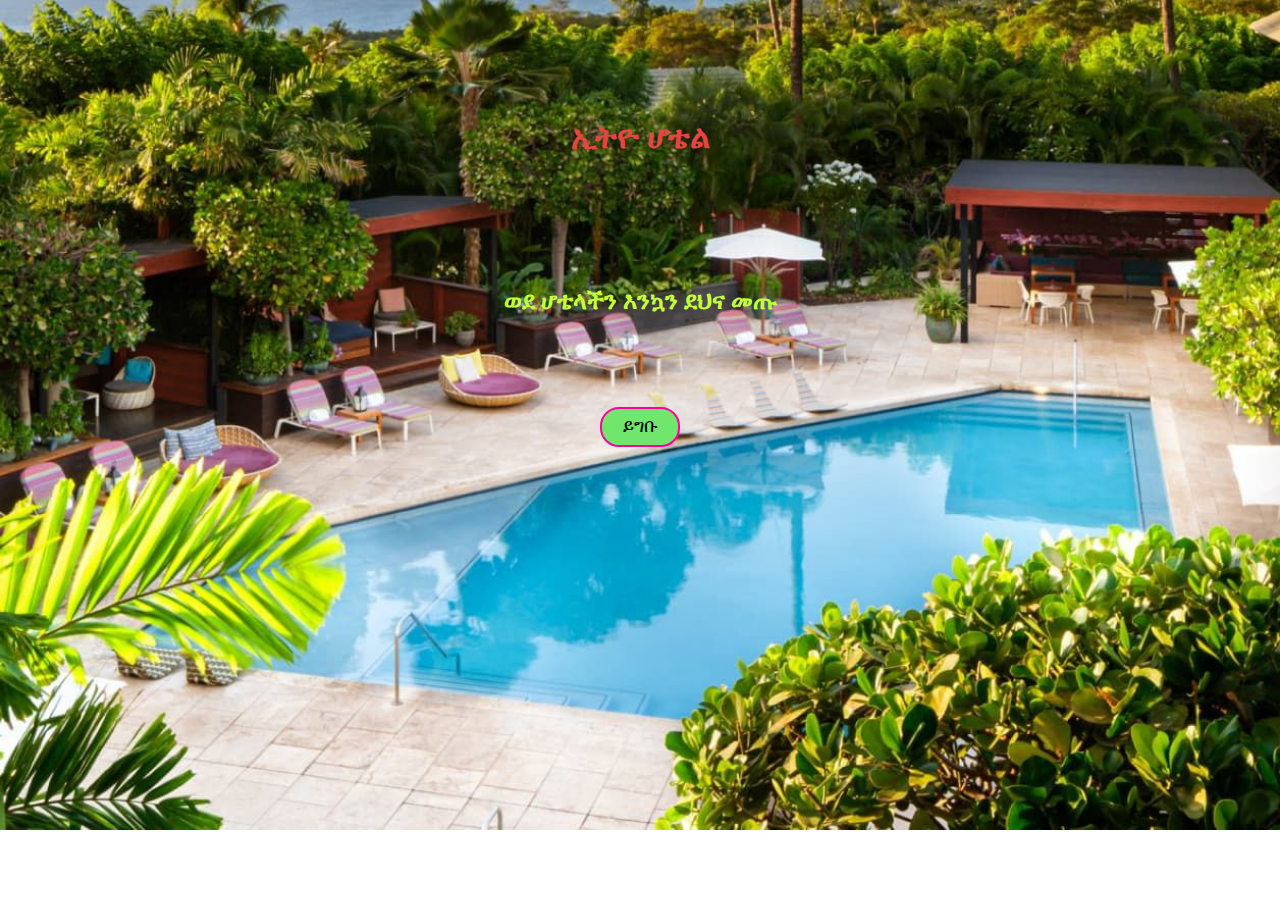
<file: index.html>
<!DOCTYPE html>
<html lang="en">
<head>
    <meta charset="UTF-8">
    <meta name="viewport" content="width=device-width, initial-scale=1.0">
    <title>My Hotei</title>
    <link rel="stylesheet" href="style.css">
</head>
<body>
    <br><bR><BR></BR></bR>
    <h1 id="headers">ኢትዮ ሆቴል</h1><br><BR><BR></BR></BR>
    <h2 style="color: rgb(196, 255, 58); text-align: center;">ወደ ሆቴላችን እንኳን ደህና መጡ</h2>
    <p class="yigbu"><br><br><br><br><button id="yigbubutton" onclick="showpage()">ይግቡ</button></p>
    <script src="javascript.js"></script>
</body>
</html>
</file>
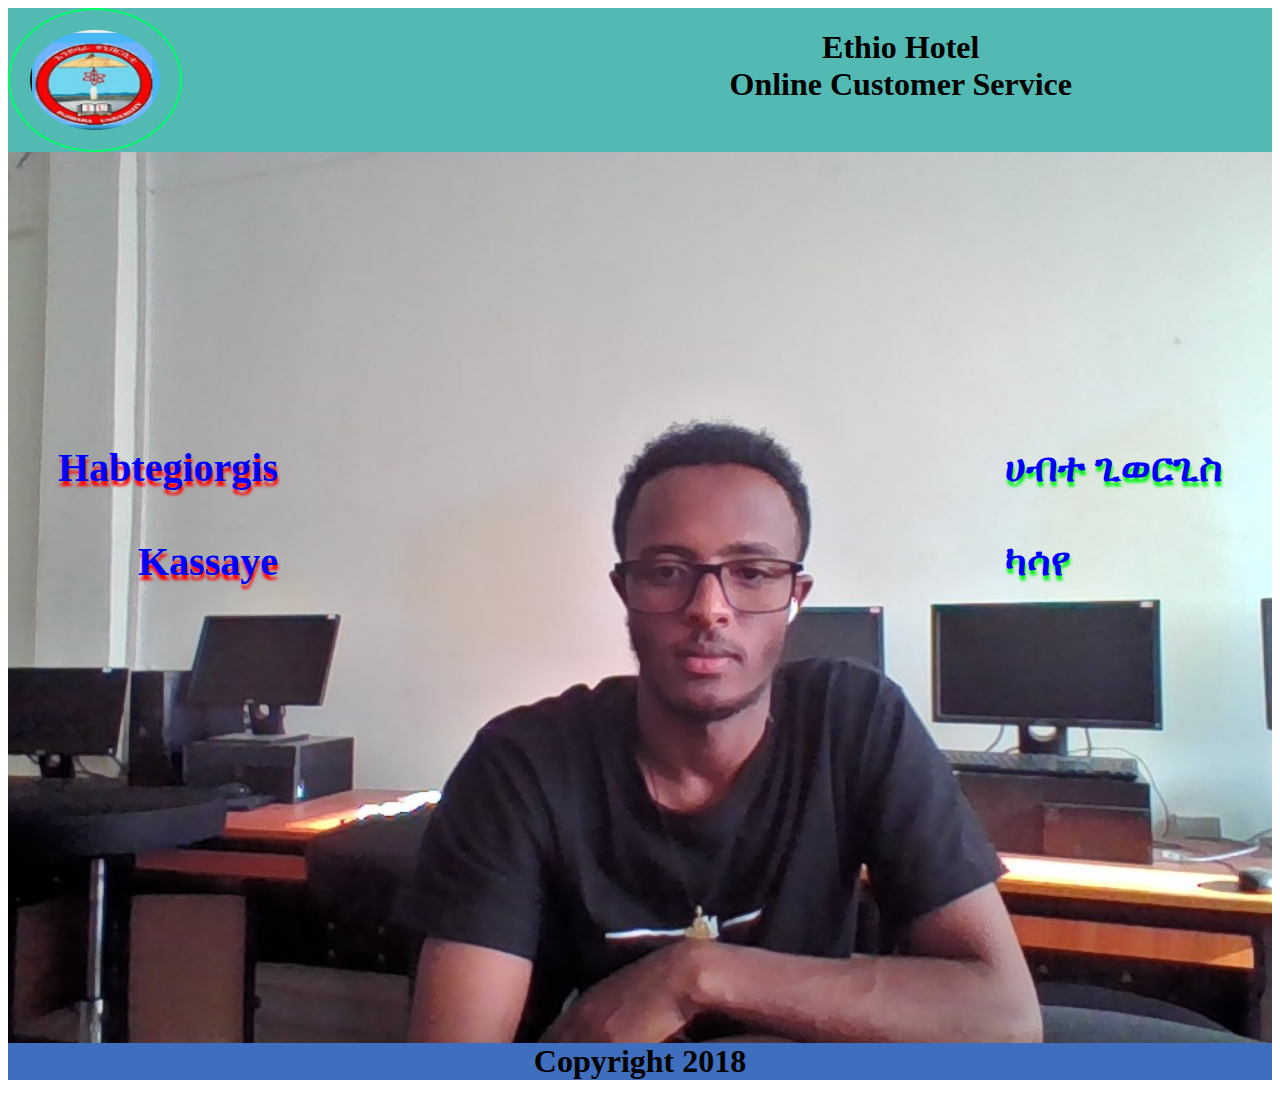
<file: developer.html>
<!DOCTYPE html>
<html lang="en">
<head>
    <meta charset="UTF-8">
    <meta name="viewport" content="width=device-width, initial-scale=1.0">
    <title>Developer Page</title>
    <link rel="stylesheet" href="homestyle.css">
    <link rel="stylesheet" href="all-style.css">
</head>
<body>
    <div class="header">
        <img id="logoimage" src="images/inu logo.png" >
       <div class="head"> <h1>Ethio Hotel <br>Online Customer Service</h1></div>
    </div>
    <br>
    <div id="mainbody" style="text-align: center; height: 900px;">
        <div class="habtelogo">
            <marquee direction="right" scrollamount="30">
                <img id="movimg" src="images/my logo.jpg" alt="">
            </marquee>
        </div>
        <div class="name"><h1 id="eng">Habtegiorgis <br><br> Kassaye</h1>
        <h1 id="amh">ሀብተ ጊወርጊስ <br><br> ካሳየ</h1></div>
       
       <h1 > </h1>
    </div>
    <div class="footer" style="margin-top: -30px;">
        <h1>Copyright 2018</h1>
    </div>
    <script src="javascript.js"></script>
</body>
</html>
</file>
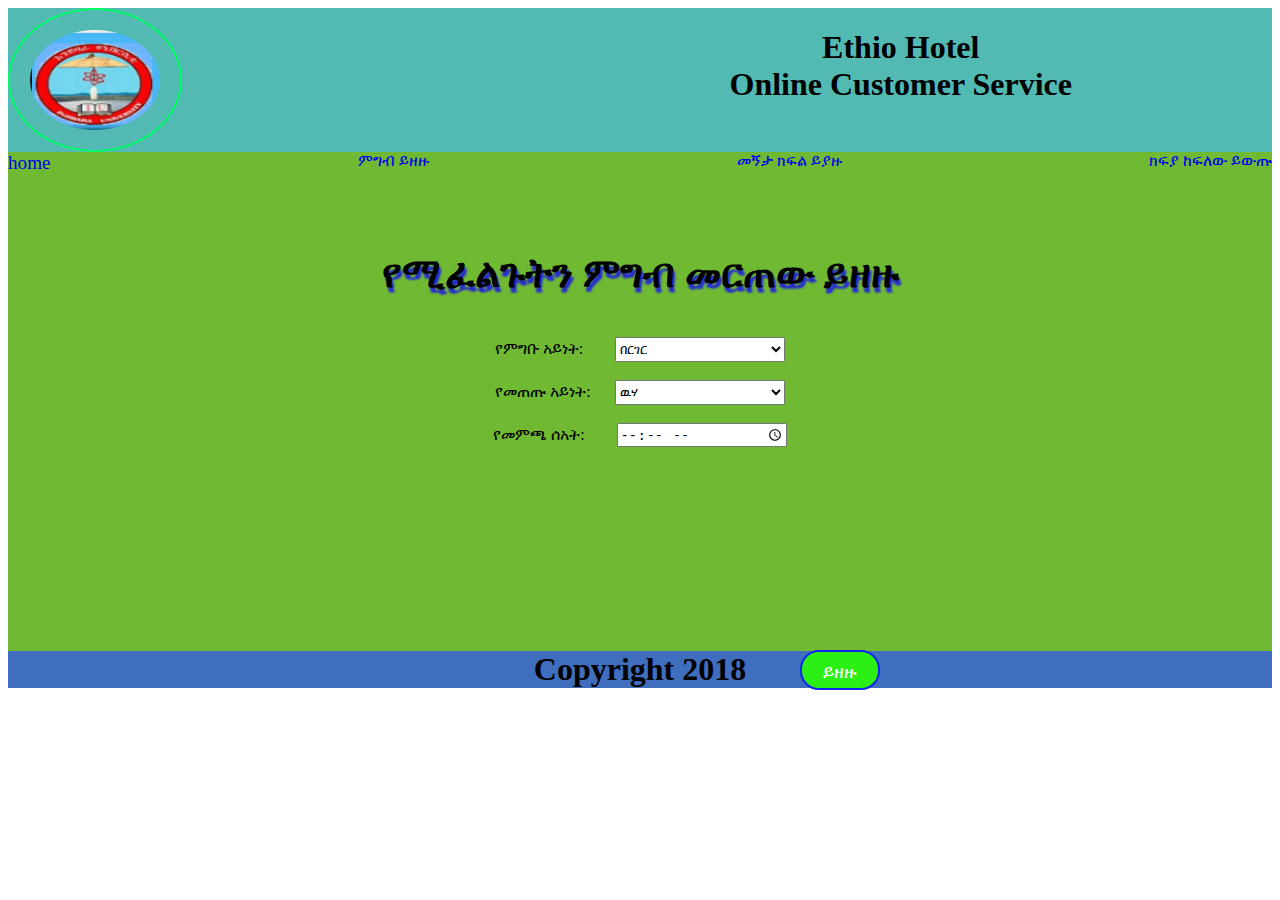
<file: food.html>
<!DOCTYPE html>
<html lang="en">
<head>
    <meta charset="UTF-8">
    <meta name="viewport" content="width=device-width, initial-scale=1.0">
    <title>order meal</title>
    <link rel="stylesheet" href="homestyle.css">
    <link rel="stylesheet" href="all-style.css">
</head>
<body>
    <div class="header">
        <img id="logoimage" src="images/inu logo.png" >
       <div class="head"> <h1>Ethio Hotel <br>Online Customer Service</h1></div>
    </div>
    <br>
    <div class="mainbody" style="text-align: center; height: 500px;">
        <div class="headparts">
            <a id="links" href="home.html" style="font-size: larger;">home</a>
            <a id="links" href="food.html">ምግብ ይዘዙ</a>
            <a id="links" href="room.html">መኝታ ክፍል ይያዙ</a>
            <a id="links" href="payment.html">ክፍያ ከፍለው ይውጡ</a>
        </div>
        <br><br>
        <p style="font-size:40px; text-shadow: 2px 5px 2px rgb(40, 45, 205);"><strong>የሚፈልጉትን ምግብ መርጠው ይዘዙ</strong></p>
        
        <label for="food">የምግቡ አይነት:</label>&nbsp;&nbsp;&nbsp;&nbsp;&nbsp;&nbsp;&nbsp;
        <select name="meal" id="meal" style="width: 170px; height: 25px;">
            <option value="berger">በርገር</option>
            <option value="pizza">ፒዛ</option>
            <option value="pasta">ፓስታ</option>
        </select><br><br>
        <label for="drink">የመጠጡ አይነት:</label>&nbsp;&nbsp;&nbsp;&nbsp;&nbsp;
        <select name="drinks" id="drink" style="width: 170px; height: 25px;">
            <option value="wuha">ዉሃ</option>
            <option value="tej">ጠጅ</option>
            <option value="bira">ቢራ</option>
        </select><br><br>
        <label for="time">የመምጫ ሰአት:</label>&nbsp;&nbsp;&nbsp;&nbsp;&nbsp;&nbsp;&nbsp;
        <input type="time" id = "time"style="width: 165px;"><br><br><br>
        <p ><button id="yizezubutton" type="submit" onclick="showfood()">ይዘዙ</button></p>
    </div>
    <div class="footer">
        <h1>Copyright 2018</h1>
    </div>
    <script src="javascript.js"></script>
</body>
</html>
</file>
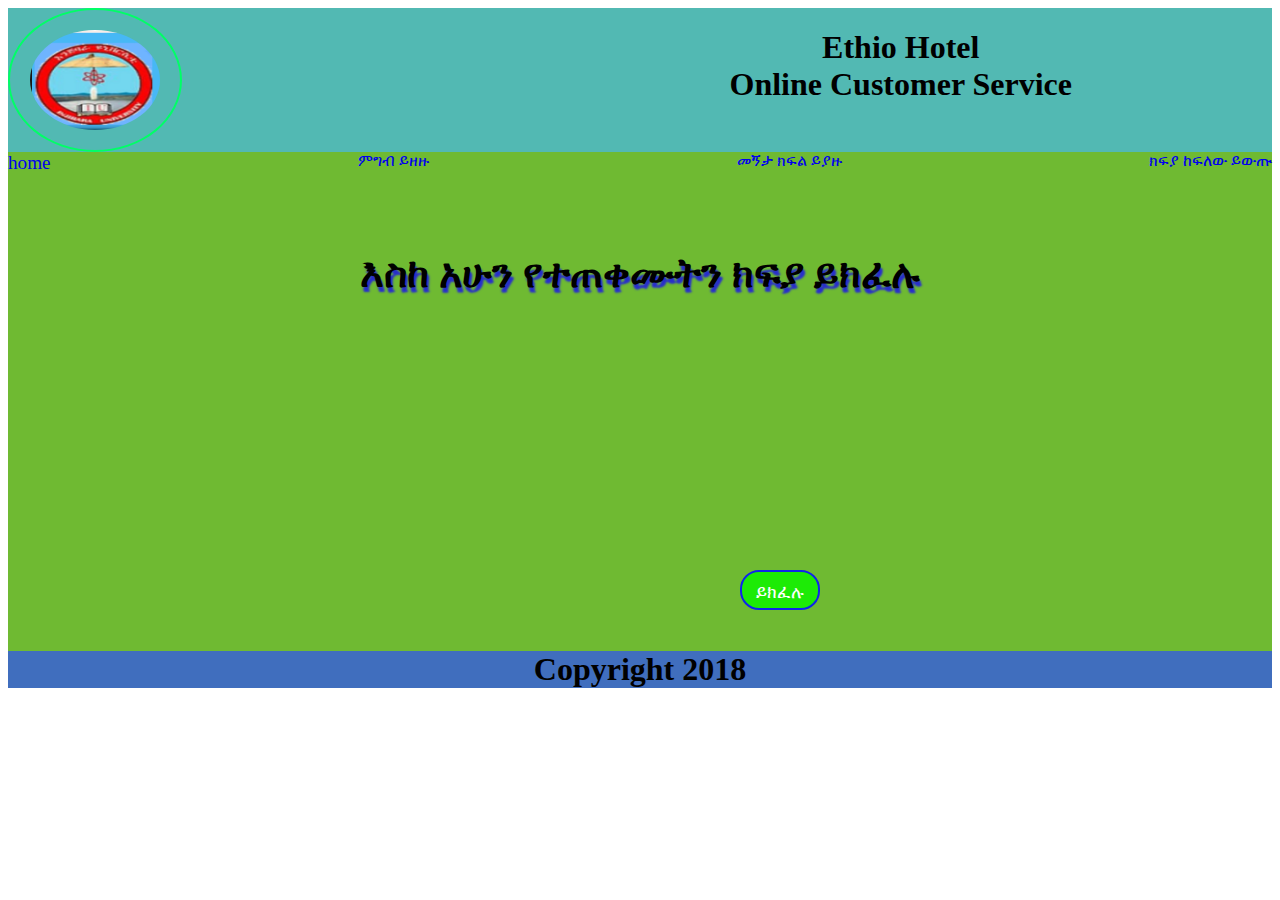
<file: payment.html>
<!DOCTYPE html>
<html lang="en">
<head>
    <meta charset="UTF-8">
    <meta name="viewport" content="width=device-width, initial-scale=1.0">
    <title>order meal</title>
    <link rel="stylesheet" href="homestyle.css">
    <link rel="stylesheet" href="all-style.css">
</head>
<body>
    <div class="header">
        <img id="logoimage" src="images/inu logo.png" >
       <div class="head"> <h1>Ethio Hotel <br>Online Customer Service</h1></div>
    </div>
    <br>
    <div class="mainbody" style="text-align: center; height: 500px;">
        <div class="headparts">
            <a id="links" href="home.html" style="font-size: larger;">home</a>
            <a id="links" href="food.html">ምግብ ይዘዙ</a>
            <a id="links" href="room.html">መኝታ ክፍል ይያዙ</a>
            <a id="links" href="payment.html">ክፍያ ከፍለው ይውጡ</a>
        </div>
        <br><br>
        <p style="font-size:40px; text-shadow: 2px 5px 2px rgb(40, 45, 205);"><strong>እስከ አሁን የተጠቀሙትን ክፍያ ይክፈሉ </strong></p>
        
       
        <p ><button id="yikfelubutton" type="submit" onclick="showpayment()">ይክፈሉ</button></p>
    </div>
    <div class="footer">
        <h1>Copyright 2018</h1>
    </div>
    <script src="javascript.js"></script>
</body>
</html>
</file>
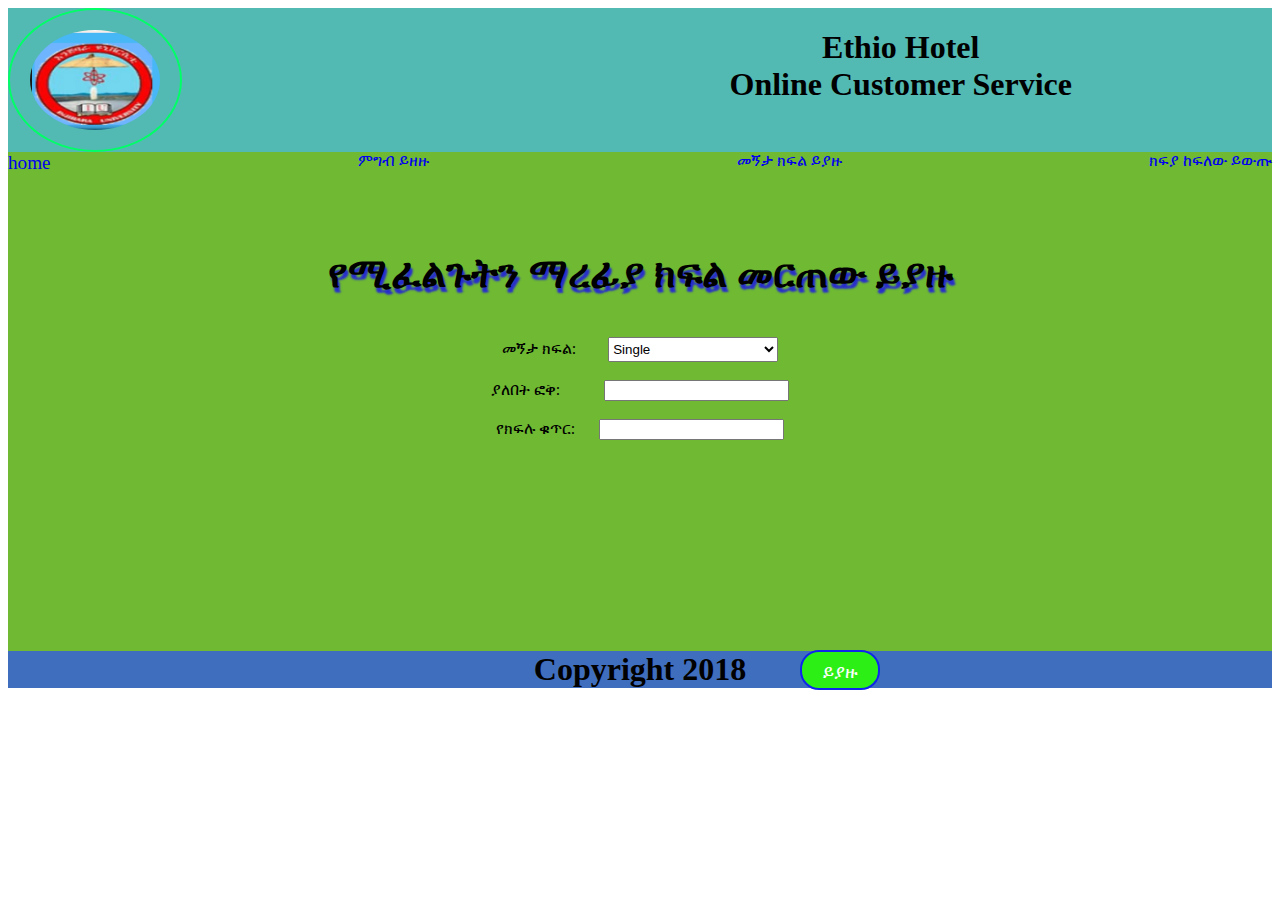
<file: room.html>
<!DOCTYPE html>
<html lang="en">
<head>
    <meta charset="UTF-8">
    <meta name="viewport" content="width=device-width, initial-scale=1.0">
    <title>order meal</title>
    <link rel="stylesheet" href="homestyle.css">
    <link rel="stylesheet" href="all-style.css">
</head>
<body>
    <div class="header">
        <img id="logoimage" src="images/inu logo.png" >
       <div class="head"> <h1>Ethio Hotel <br>Online Customer Service</h1></div>
    </div>
    <br>
    <div class="mainbody" style="text-align: center; height: 500px;">
        <div class="headparts">
            <a id="links" href="home.html" style="font-size: larger;">home</a>
            <a id="links" href="food.html">ምግብ ይዘዙ</a>
            <a id="links" href="room.html">መኝታ ክፍል ይያዙ</a>
            <a id="links" href="payment.html">ክፍያ ከፍለው ይውጡ</a>
        </div>
        <br><br>
        <p style="font-size:40px; text-shadow: 2px 5px 2px rgb(40, 45, 205);"><strong>የሚፈልጉትን ማረፊያ ክፍል መርጠው ይያዙ</strong></p>
        
        <label for="bed">መኝታ ክፍል:</label>&nbsp;&nbsp;&nbsp;&nbsp;&nbsp;&nbsp;&nbsp;
        <select name="bed" id="bed" style="width: 170px; height: 25px;">
            <option value="single">Single</option>
            <option value="double">Double</option>
        </select><br><br>
        <label for="floor">ያለበት ፎቅ:</label>&nbsp;&nbsp;&nbsp;&nbsp;&nbsp;&nbsp;&nbsp;&nbsp;&nbsp;&nbsp;
        <input type="number" id="floor"><br><br>
        <label for="type">የክፍሉ ቁጥር:</label>&nbsp;&nbsp;&nbsp;&nbsp;&nbsp;
        <input type="number" id="room">
        <p ><button id="yiyazubutton" type="submit" onclick="showroom()">ይያዙ</button></p>
    </div>
    <div class="footer">
        <h1>Copyright 2018</h1>
    </div>
    <script src="javascript.js"></script>
</body>
</html>
</file>
<file: style.css>
body{
    background-image: url("images/image.jpg");
    background-repeat: no-repeat;
    background-position: center;
    background-size:cover;
}
#headers{
    color: rgb(231, 68, 68);
    text-align: center;
}
.yigbu{
    text-align: center;
    
}
#yigbubutton{
    background-color: rgb(112, 231, 108);
    width: 80px;
    height: 40px;
    border: 2px solid rgb(255, 0, 157);
    border-radius: 19px;
    font-size: large;
}
</file>
<file: homestyle.css>
.header{
    background-color: rgb(82, 185, 179);
    display: flex;
    justify-content: space-between;
    margin-bottom: -18px;
}
#logoimage{
    width: 130px;
    height: 100px;
    padding: 20px;
    border: 2px solid rgb(0, 255, 102);
    border-radius: 50%;
}
.head{
    text-align:center;
    margin-right: 200px;
}
.mainbody{
    background-color: rgb(111, 186, 50);
    width: 100%;
    height: 2500px;
    margin-bottom: -22px;
}
.footer{
    background-color: rgb(64, 110, 190);
    text-align: center;
}
.headparts{
    justify-content: space-between;
    display: flex;
}
#links{
    text-decoration: none;
    font-size:medium;
    
}
.slider{
    
    position: relative;
    width: 1000px;
    
}
.slider img{
    width: 100%;
    height: 500px;
    border-radius: 10px;
    margin-left: 100px;
}
button{
    position: absolute;
    top: 50%;
    transform: translate(-50%);
    background: rgba(0,0,0,5);
    color: white;
    border: none;
    padding: 10px;
    cursor: pointer;
    font-size: 20px;
}
.prev{
   left: 10px; 
   margin-left: 200px;
}
.next{
    text-align: right;
    right: 10px;
    
}
.texts{
    text-align: center;
}
#ethio2{
    border: 2px solid blue;
    border-radius: 50%;
    width: 40%;
    height: 30%;
}
.videos{
   text-align: center;
}
.videos iframe{
    width: 1000px;
    height: 400px;
    border: 2px solid rgb(22, 6, 239);
    border-radius: 20px;
}
#video{
    width: 100%;
}
</file>
<file: all-style.css>
#yizezubutton{
    margin-top: 200px;
    text-align: center;
    margin-left: 200px;
     background-color: rgb(44, 239, 22);
    width: 80px;
    height: 40px;
    border: 2px solid rgb(15, 37, 235);
    border-radius: 19px;
    font-size: large;
}
#yiyazubutton{
    margin-top: 150px;
    text-align: center;
    margin-top: 200px;
    margin-left: 200px;
     background-color: rgb(44, 239, 22);
    width: 80px;
    height: 40px;
    border: 2px solid rgb(15, 37, 235);
    border-radius: 19px;
    font-size: large;
}
#yikfelubutton{
    margin-top: 120px;
    text-align: center;
    margin-left: 140px;
     background-color: rgb(29, 235, 6);
    width: 80px;
    height: 40px;
    border: 2px solid rgb(15, 37, 235);
    border-radius: 19px;
    font-size: large;
}

.habtelogo img{
    border: 2px solid blue;
    border-radius: 50%;
    width: 20%;
    height: 10%;
}
#mainbody{
    background-image: url(images/habte3.jpg);
    background-repeat: no-repeat;
    background-position: center;
    background-size:cover;
}
.name{
    display: flex;
    justify-content: space-between;
}
#eng{
    color: blue;
    text-align: right;
    margin-left: 50px;
    font-size: 40px;
    text-shadow: 1px 5px 3px red;
}
#amh{
    margin-right: 50px;
    color: blue;
    text-align: left;
    font-size: 40px;
    text-shadow: 1px 5px 3px rgb(5, 245, 25);
}
</file>
